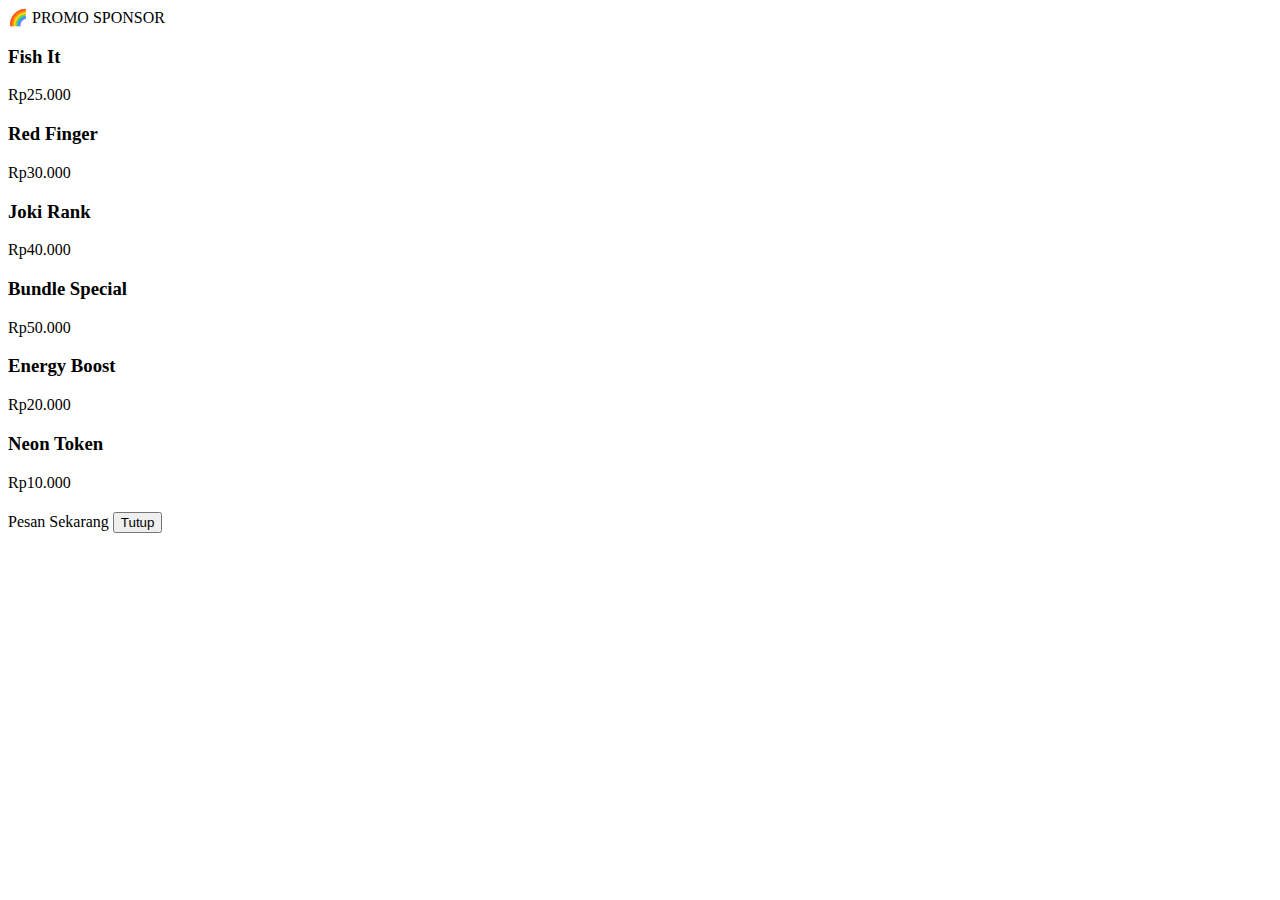
<file: home.html>
<!DOCTYPE html>
<html lang="id">
<head>
  <meta charset="UTF-8" />
  <meta name="viewport" content="width=device-width, initial-scale=1.0" />
  <title>Neon Store — Etalase</title>
  <link rel="stylesheet" href="style.css" />
</head>
<body class="home-body">
  <div class="bg-overlay"></div>
  <header class="sponsor">
    <div class="sponsor-box">🌈 PROMO SPONSOR</div>
  </header>

  <main class="etalase">
    <div class="produk" onclick="bukaPopup('Fish It', 'Rp25.000')">
      <h3>Fish It</h3>
      <p>Rp25.000</p>
    </div>
    <div class="produk" onclick="bukaPopup('Red Finger', 'Rp30.000')">
      <h3>Red Finger</h3>
      <p>Rp30.000</p>
    </div>
    <div class="produk" onclick="bukaPopup('Joki Rank', 'Rp40.000')">
      <h3>Joki Rank</h3>
      <p>Rp40.000</p>
    </div>
    <div class="produk" onclick="bukaPopup('Bundle Special', 'Rp50.000')">
      <h3>Bundle Special</h3>
      <p>Rp50.000</p>
    </div>
    <div class="produk" onclick="bukaPopup('Energy Boost', 'Rp20.000')">
      <h3>Energy Boost</h3>
      <p>Rp20.000</p>
    </div>
    <div class="produk" onclick="bukaPopup('Neon Token', 'Rp10.000')">
      <h3>Neon Token</h3>
      <p>Rp10.000</p>
    </div>
  </main>

  <div id="popup" class="popup">
    <div class="popup-content">
      <h2 id="popup-name"></h2>
      <p id="popup-price"></p>
      <a id="wa-link" target="_blank">Pesan Sekarang</a>
      <button onclick="tutupPopup()">Tutup</button>
    </div>
  </div>

  <script src="script.js"></script>
</body>
</html>
</file>
<file: style.css>
/* --- INTRO SCREEN FIX --- */
.intro-screen {
  position: fixed;
  inset: 0;
  background: radial-gradient(circle at center, #0d001a, #000);
  display: flex;
  flex-direction: column;
  justify-content: center;
  align-items: center;
  overflow: hidden;
  z-index: 9999; /* pastikan paling atas */
}

/* --- PORTAL GRID --- */
.portal-grid {
  position: absolute;
  top: 0;
  left: 0;
  width: 100%;
  height: 100%;
  background: repeating-linear-gradient(
    45deg,
    rgba(255,255,255,0.05),
    rgba(255,255,255,0.05) 2px,
    transparent 2px,
    transparent 10px
  );
  pointer-events: none; /* ini penting biar nggak nutup klik */
  z-index: 1;
}

/* --- TOMBOL LANJUTKAN --- */
.btn-neon {
  position: relative;
  z-index: 10; /* tombol di atas semua efek */
  background: #a020f0;
  border: none;
  padding: 15px 40px;
  border-radius: 12px;
  font-size: 1.2em;
  color: white;
  cursor: pointer;
  text-shadow: 0 0 15px #a020f0;
  transition: all 0.3s ease;
}

.btn-neon:hover {
  transform: scale(1.1);
  box-shadow: 0 0 25px #a020f0;
  }
</file>
